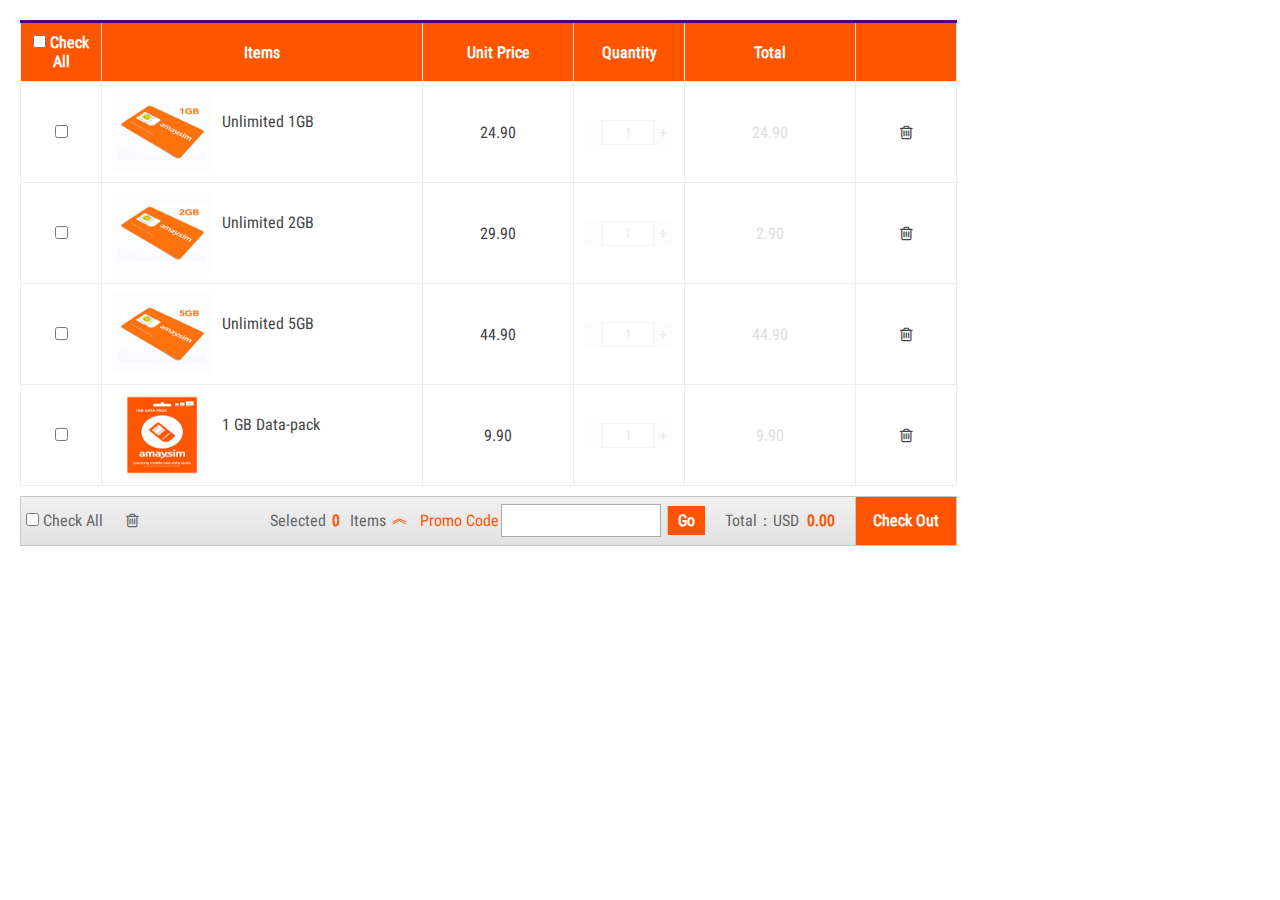
<file: index.html>
<!doctype html>
<html lang="en">
<head>
    <meta charset="UTF-8">
    <title>Shopping Cart</title>
    <link rel="stylesheet" href="css/style.css"/>
   
</head>
<body>
<table id="cartTable">
    <thead>
        <tr>
            <th><label><input class="check-all check" type="checkbox"/>&nbsp;Check All</label></th>
            <th>Items</th>
            <th>Unit Price</th>
            <th>Quantity</th>
            <th>Total</th>
            <th></th>
        </tr>
    </thead>
    <tbody>
        <tr>
            <td class="checkbox"><input class="check-one check" type="checkbox"/></td>
            <td class="goods"><img src="images/01.jpg" alt=""/><span>Unlimited 1GB</span></td>
            <td class="price">24.90</td>
            <td class="count">
                <span class="reduce"></span>
                <input class="count-input" type="text" value="1"/>
                <span class="add">+</span></td>
            <td class="subtotal">24.90</td>
            <td class="operation"><span class="delete"><i class="fa fa-trash-o" aria-hidden="true"></i></span></td>
        </tr>
        <tr>
            <td class="checkbox"><input class="check-one check" type="checkbox"/></td>
            <td class="goods"><img src="images/02.jpg" alt=""/><span>Unlimited 2GB</span></td>
            <td class="price">29.90</td>
            <td class="count"><span class="reduce"></span><input class="count-input" type="text" value="1"/><span class="add">+</span></td>
            <td class="subtotal">2.90</td>
            <td class="operation"><span class="delete"><i class="fa fa-trash-o" aria-hidden="true"></i></span></td>
        </tr>
        <tr>
            <td class="checkbox"><input class="check-one check" type="checkbox"/></td>
            <td class="goods"><img src="images/03.jpg" alt=""/><span>Unlimited 5GB</span></td>
            <td class="price">44.90</td>
            <td class="count"><span class="reduce"></span><input class="count-input" type="text" value="1"/><span class="add">+</span></td>
            <td class="subtotal">44.90</td>
            <td class="operation"><span class="delete"><i class="fa fa-trash-o" aria-hidden="true"></i></span></td>
        </tr>
        <tr>
            <td class="checkbox"><input class="check-one check" type="checkbox"/></td>
            <td class="goods"><img src="images/04.jpg" alt=""/><span>1 GB Data-pack</span></td>
            <td class="price">9.90</td>
            <td class="count"><span class="reduce"></span><input class="count-input" type="text" value="1"/><span class="add">+</span></td>
            <td class="subtotal">9.90</td>
            <td class="operation"><span class="delete"><i class="fa fa-trash-o" aria-hidden="true"></i></span></td>
        </tr>
    </tbody>
</table>


<div class="foot" id="foot">
    
    <label class="fl select-all"><input type="checkbox" class="check-all check" />&nbsp;Check All</label>
    <a class="fl delete" id="deleteAll" href="javascript:;"><i class="fa fa-trash-o" aria-hidden="true"></i></a>
     
    <div id="checkoutBtn" class="fr closing">Check Out</div>
    <div class="fr total">Total：USD &nbsp;<span id="priceTotal" style="color: #f50">0.00</span></div>
    <div class="fr promocode"><label>Promo Code</label><input id="promoCode" class="count-promo" type="text" name="promoCode"/>
    <a href="#" id="checkCode" name="checkCode">Go</a>
    </div>
    <div class="fr selected" id="selected">Selected
        <span id="selectedTotal" style="font-family:'Roboto Condensed', sans-serif; color: #f50;">0</span> &nbsp;Items
        <span class="arrow up" style="font-family:'Roboto Condensed', sans-serif; color: #f50;">︽</span>
        <span class="arrow down" style="font-family:'Roboto Condensed', sans-serif; color: #f50;">︾</span>
    </div>
    <div class="selected-view">
        <div id="selectedViewList" class="clearfix">
            <!--<div><img src="images/1.jpg"><span></span></div>-->
        </div>
        <span class="arrow">◆<span>◆</span></span>
    </div>
</div>
 <script type="text/javascript" src="js/demo.js"></script>
</body>
</html>
</file>
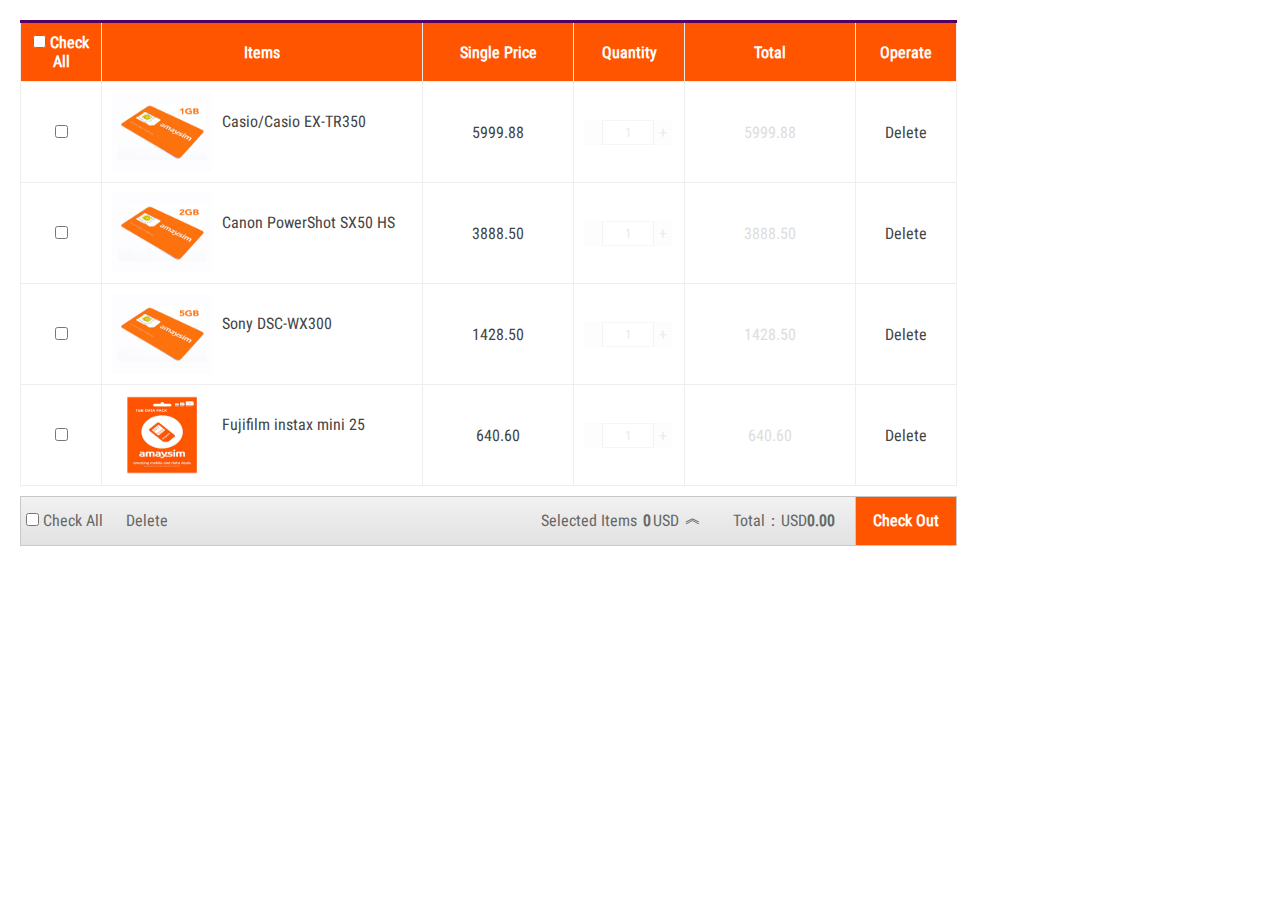
<file: index2.html>
<!doctype html>
<html lang="en">
<head>
    <meta charset="UTF-8">
    <title>Shopping Cart</title>
    <link rel="stylesheet" href="css/style.css"/>
   
</head>
<body>
<table id="cartTable">
    <thead>
        <tr>
            <th><label><input class="check-all check" type="checkbox"/>&nbsp;Check All</label></th>
            <th>Items</th>
            <th>Single Price</th>
            <th>Quantity</th>
            <th>Total</th>
            <th>Operate</th>
        </tr>
    </thead>
    <tbody>
        <tr>
            <td class="checkbox"><input class="check-one check" type="checkbox"/></td>
            <td class="goods"><img src="images/01.jpg" alt=""/><span>Casio/Casio EX-TR350</span></td>
            <td class="price">5999.88</td>
            <td class="count">
                <span class="reduce"></span>
                <input class="count-input" type="text" value="1"/>
                <span class="add">+</span></td>
            <td class="subtotal">5999.88</td>
            <td class="operation"><span class="delete">Delete</span></td>
        </tr>
        <tr>
            <td class="checkbox"><input class="check-one check" type="checkbox"/></td>
            <td class="goods"><img src="images/02.jpg" alt=""/><span>Canon PowerShot SX50 HS</span></td>
            <td class="price">3888.50</td>
            <td class="count"><span class="reduce"></span><input class="count-input" type="text" value="1"/><span class="add">+</span></td>
            <td class="subtotal">3888.50</td>
            <td class="operation"><span class="delete">Delete</span></td>
        </tr>
        <tr>
            <td class="checkbox"><input class="check-one check" type="checkbox"/></td>
            <td class="goods"><img src="images/03.jpg" alt=""/><span>Sony DSC-WX300</span></td>
            <td class="price">1428.50</td>
            <td class="count"><span class="reduce"></span><input class="count-input" type="text" value="1"/><span class="add">+</span></td>
            <td class="subtotal">1428.50</td>
            <td class="operation"><span class="delete">Delete</span></td>
        </tr>
        <tr>
            <td class="checkbox"><input class="check-one check" type="checkbox"/></td>
            <td class="goods"><img src="images/04.jpg" alt=""/><span>Fujifilm instax mini 25</span></td>
            <td class="price">640.60</td>
            <td class="count"><span class="reduce"></span><input class="count-input" type="text" value="1"/><span class="add">+</span></td>
            <td class="subtotal">640.60</td>
            <td class="operation"><span class="delete">Delete</span></td>
        </tr>
    </tbody>
</table>

<div class="foot" id="foot">
    <label class="fl select-all"><input type="checkbox" class="check-all check"/>&nbsp;Check All</label>
    <a class="fl delete" id="deleteAll" href="javascript:;">Delete</a>
    <div class="fr closing">Check Out</div>
    <div class="fr total">Total：USD<span id="priceTotal">0.00</span></div>
    <div class="fr selected" id="selected">Selected Items
        <span id="selectedTotal">0</span>USD
        <span class="arrow up">︽</span>
        <span class="arrow down">︾</span>
    </div>
    <div class="selected-view">
        <div id="selectedViewList" class="clearfix">
            <!--<div><img src="images/1.jpg"><span></span></div>-->
        </div>
        <span class="arrow">◆<span>◆</span></span>
    </div>
</div>
 <script type="text/javascript" src="js/demo.js"></script>
</body>
</html>
</file>
<file: css/style.css>
@import url('roboto-condensed.css');
@import url('font-awesome.css');

* {
    margin: 0;
    padding: 0;
     font-family: "Roboto Condensed", sans-serif;

    
}
.priceTotal, .priceTotal * {
    font-family: "Roboto Condensed", sans-serif;
}
a {
    color: #666;
    text-decoration: none;
}
body {
    padding: 20px;
    color: #666;
    font-family: "Roboto Condensed", sans-serif;

}
.fl{
    float: left;
}
.fr {
    float: right;
}
table {
    border-collapse: collapse;
    border-spacing: 0;
    border: 0;
    text-align: center;
    width: 937px;
}
th, td {
    border: 1px solid #eee;
}
th {
    background: #f50;
    color: #fff;
    border-top: 3px solid #510063;
    height: 30px;
    padding: 10px;
}
td {
    padding: 10px;
    color: #444;
}
tbody tr:hover {
    background: RGB(238,246,255);
}
.checkbox {
    min-width: 20px;
}
.goods {
    width: 300px;
}
.goods span {
    width: 180px;
    margin-top: 20px;
    text-align: left;
    float: left;
}
.price {
    width: 130px;
    font-weight: normal;
}
.count {
    width: 90px;
}
.count .add, .count input, .count .reduce {
    float: left;
    margin-right: -1px;
    position: relative;
    z-index: 0;
}
.count .add, .count .reduce {
    height: 23px;
    width: 17px;
    border: 1px solid #e5e5e5;
    background: #f0f0f0;
    text-align: center;
    line-height: 23px;
    color: #444;
}
.count .add:hover, .count .reduce:hover {
    color: #f50;
    z-index: 3;
    border-color: #f60;
    cursor: pointer;
}
.count input {
    width: 50px;
    height: 15px;
    line-height: 15px;
    border: 1px solid #aaa;
    color: #343434;
    text-align: center;
    padding: 4px 0;
    background-color: #fff;
    z-index: 2;
}

.count-input {
    width: 50px;
    height: 15px;
    line-height: 15px;
    border: 1px solid #aaa;
    color: #343434;
    text-align: center;
    padding: 4px 0;
    background-color: #fff;
    z-index: 2;
}

div#selected * {
    margin: 0 2px;
}

.promocode label {
    color: #f50;
}
.count-promo {
    width: 150px !important;
    height: 15px;
    line-height: 15px;
    border: 1px solid #aaa;
    color: #343434;
    text-align: center;
    font-size: 16px;
    margin: 0 2px;
    padding: 8px 4px;
    background-color: #fff;
    z-index: 2;
}

.subtotal {
    width: 150px;
    color: #ddd;
    font-weight: normal;
}

.on .subtotal {
    width: 150px;
    color: #f50;
    font-weight: normal;
}
.operation {
    width: 80px;
}
.operation span:hover, a:hover {
    cursor: pointer;
    color: #f50;
    text-decoration: underline;
}
img {
    width: 100px;
    height: 80px;
    /*border: 1px solid #ccc;*/
    margin-right: 10px;
    float: left;
}


.foot {
    width: 935px;
    margin-top: 10px;
    color: #666;
    height: 48px;
    border: 1px solid #c8c8c8;
    background-color: #eaeaea;
    background-image:linear-gradient(RGB(241,241,241),RGB(226,226,226));
    position: relative;
    z-index: 8;
}
#prefoot  {
    float: none;
    padding: 10px  0;
    
}
.foot div, .foot a {
    line-height: 48px;
    height: 48px;
}
.foot .select-all {
    width: 100px;
    height: 48px;
    line-height: 48px;
    padding-left: 5px;
    color: #666;
    
}
.foot .closing{
    border-left: 1px solid #c8c8c8;
    width: 100px;
    text-align: center;
    color: #fff;
    font-weight: bold;
    background: #f50;
    cursor: pointer;
}

.foot a#checkCode {
    border-left: 1px solid #c8c8c8;
    width: auto;
    text-align: center;
    color: #fff;
    padding: 5px 10px;
    font-weight: bold;
    background: #f50;
    cursor: pointer;
}

.foot a#checkCode:hover {
   text-decoration: none;
}

.foot .total{
    margin: 0 20px;
    cursor: pointer;
}


.foot  #priceTotal, .foot #selectedTotal {
    color: ";
    font-family: "Microsoft Yahei";
    font-weight: bold;
}
.foot .selected {
    cursor: pointer;
    padding: 0 10px;
}
.foot .selected .arrow {
    position: relative;
    top:-3px;
    margin-left: 3px;
}
.foot .selected .down {
    position: relative;
    top:3px;
    display: none;
}
 .show .selected .down {
    display: inline;
}
 .show .selected .up {
    display: none;
}
.foot .selected:hover .arrow {
    color: #f50;
}
.foot .selected-view {
    width: 935px;
    border: 1px solid #c8c8c8;
    position: absolute;
    height: auto;
    background: #ffffff;
    z-index: 9;
    bottom: 48px;
    left: -1px;
    display:none;
}
.show .selected-view {
    display: block;
}
.foot .selected-view div{
    height: auto;
}
.foot .selected-view .arrow {
    font-size: 16px;
    line-height: 100%;
    color:#c8c8c8;
    position: absolute;
    right: 330px;
    bottom: -9px;
}
.foot .selected-view .arrow span {
    color: #ffffff;
    position: absolute;
    left: 0px;
    bottom: 1px;
}
#selectedViewList {
    padding: 20px;
    margin-bottom: -20px;
}
#selectedViewList div{
    display: inline-block;
    position: relative;
    width: 100px;
    height: 80px;
    border: 1px solid #ccc;
    margin: 10px;
}
#selectedViewList div span {
    display: none;
    color: #ffffff;
    font-size: 12px;
    position: absolute;
    top: 0px;
    right: 0px;
    width: 60px;
    height: 18px;
    line-height: 18px;
    text-align: center;
    background: RGBA(0,0,0,.5);
    cursor: pointer;
}
#selectedViewList div:hover span {
    display: block;
}



tr.on {
    background-color: rgba(245,0,0, 0.05) !important;
}
tr > td.count .reduce, tr > td.count .add, tr > td.count input.count-input  {

    opacity: 0.1;
}

tr.on > td.count .reduce, tr.on > td.count .add, tr.on > td.count input.count-input {
    opacity: 1;
}
</file>
